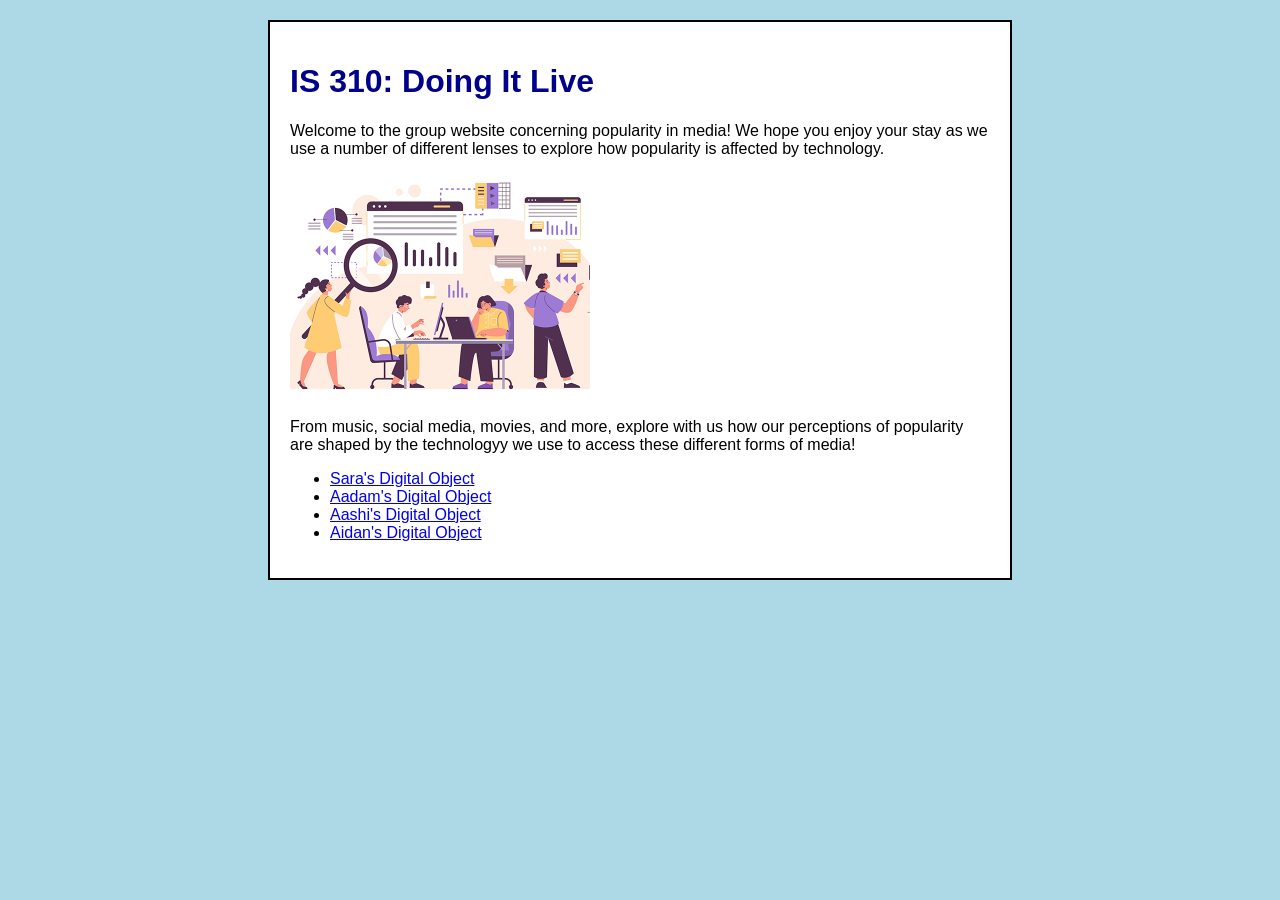
<file: index.html>
<!DOCTYPE html>
<html>

<head>
    <title>Doing It Live Assignment</title>

    <style>
        .profile-image {
            width: 800px;
            height: auto;
        }
    </style>

    <link rel="stylesheet" href="style.css">

</head>

<body>

    <div class="my-box">
        <h1>IS 310: Doing It Live</h1>
        <p>Welcome to the group website concerning popularity in media! We hope you enjoy your stay as we use a number of different lenses to explore how popularity is affected by technology.</p>
        <img src="images/data.jpg" alt="Culture as Data">
        <p>From music, social media, movies, and more, explore with us how our perceptions of popularity are shaped by the technologyy we use to access these different forms of media!</p>
        <ul>
            <li><a href="sara-index.html">Sara's Digital Object</a></li>
            <li><a href="aadam_index.html">Aadam's Digital Object</a></li>
            <li><a href="aashi_index.html">Aashi's Digital Object</a></li>
            <li><a href="aidan_index.html">Aidan's Digital Object</a></li>
        </ul>
    </div>

</body>

</html>
</file>
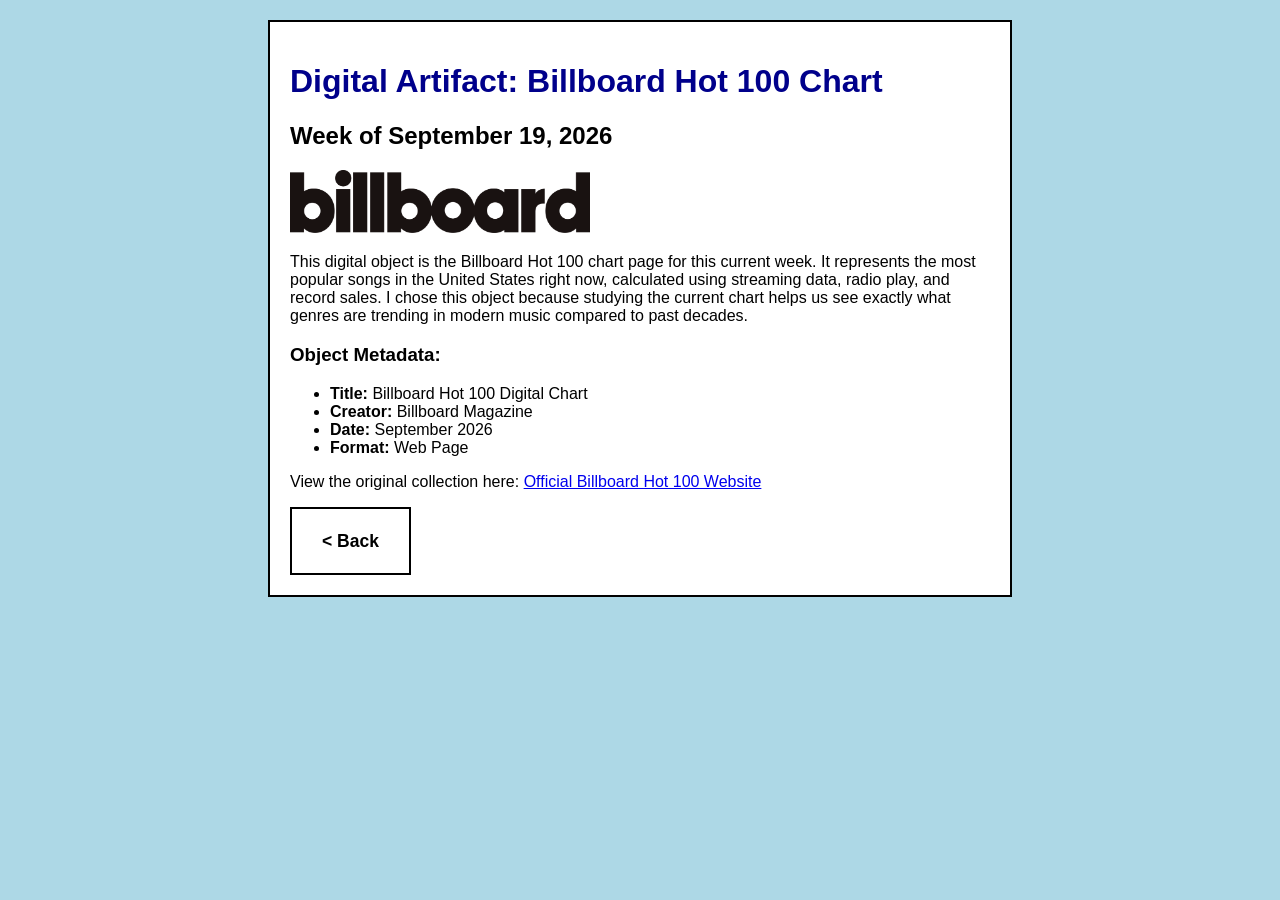
<file: aadam_index.html>
<!DOCTYPE html>
<html>
  <head>
    <title>My Digital Object Project</title>
    
    <link rel="stylesheet" href="style.css">
  </head>
  
  <body>

    <div class="my-box">
      

      <h1>Digital Artifact: Billboard Hot 100 Chart</h1>
      <h2>Week of September 19, 2026</h2>
      

      <img src="images/Billboard_logo.svg.webp" alt="Billboard Logo">
      

      <p>This digital object is the Billboard Hot 100 chart page for this current week. It represents the most popular songs in the United States right now, calculated using streaming data, radio play, and record sales. I chose this object because studying the current chart helps us see exactly what genres are trending in modern music compared to past decades.</p>
      

      <h3>Object Metadata:</h3>
      <ul>
        <li><strong>Title:</strong> Billboard Hot 100 Digital Chart</li>
        <li><strong>Creator:</strong> Billboard Magazine</li>
        <li><strong>Date:</strong> September 2026</li>
        <li><strong>Format:</strong> Web Page</li>
      </ul>
      

      <p>View the original collection here: 
        <a href="https://www.billboard.com/charts/hot-100/">Official Billboard Hot 100 Website</a>
      </p>

      <!-- Back button -->
      <a class="back-button" href="index.html"> &lt; Back </a>
      
    </div>
  </body>
</html>
</file>
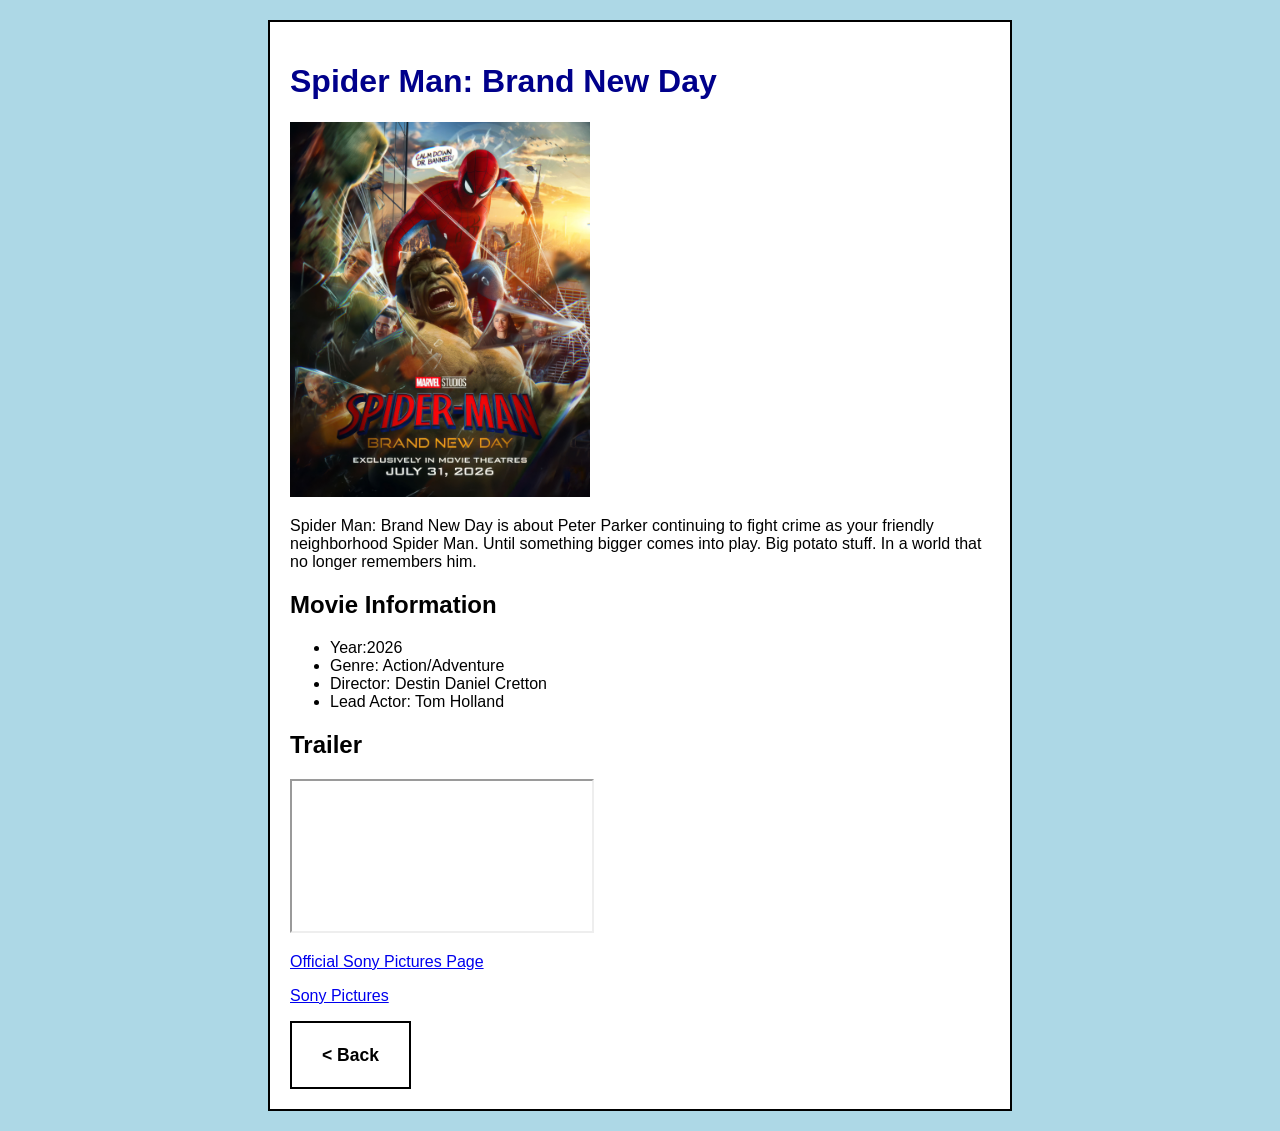
<file: aashi_index.html>
<!DOCTYPE html>
<html>

<head>
	<title>Spider Man: Brand New Day</title>

	<!-- <style>
		body {
			background-color: black;
			color: white;
			font-family: Georgia, serif;
			max-width: 800px;
			margin: 40px auto;
			text-align: center;
		}

		h1 {
			color: red;
			font-family: Impact, sans-serif;
			letter-spacing: 2px;
		}
		h2 {
			color: dodgerblue;
			font-family: Arial, sans-serif;
		}
		img {
			width: 400px;
			max-width: 100%;
		}
		ul {
			display: inline-block;
			text-align: left;
		}
		a {
			color: dodgerblue;
		}
		iframe {
			max-width: 100%;
		}
	</style> -->
	<link rel="stylesheet" href="style.css">
</head>

<body>
	<div class="my-box">
		<div>
			<h1>Spider Man: Brand New Day</h1>

			<img src="images/spiderman.jpg" alt="Spider Man: Brand New Day">

			<p>
				Spider Man: Brand New Day is about Peter Parker continuing to fight crime as your friendly neighborhood
				Spider Man. Until something bigger comes into play. Big potato stuff. In a world that no longer
				remembers
				him.
			</p>

			<h2>Movie Information</h2>

			<ul>
				<li>Year:2026</li>
				<li>Genre: Action/Adventure</li>
				<li>Director: Destin Daniel Cretton</li>
				<li>Lead Actor: Tom Holland</li>
			</ul>

			<h2>Trailer</h2>

			<iframe width=“560” height=“315” src="https://www.youtube.com/embed/62bIsvRcPv0" title=“Spider Man: Brand
				New Day Trailer” allowfullscreen>
			</iframe>

			<p>
				<a href="https://www.sonypictures.com/movies/spidermanbrandnewday" target=“_blank”>
					Official Sony Pictures Page
				</a>
			</p>

			<p>
				<a href="https://www.sonypictures.com/" target=“_blank”>
					Sony Pictures
				</a>
			</p>
		</div>
		<a class="back-button" href="index.html"> &lt; Back </a>
	</div>

</body>

</html>
</file>
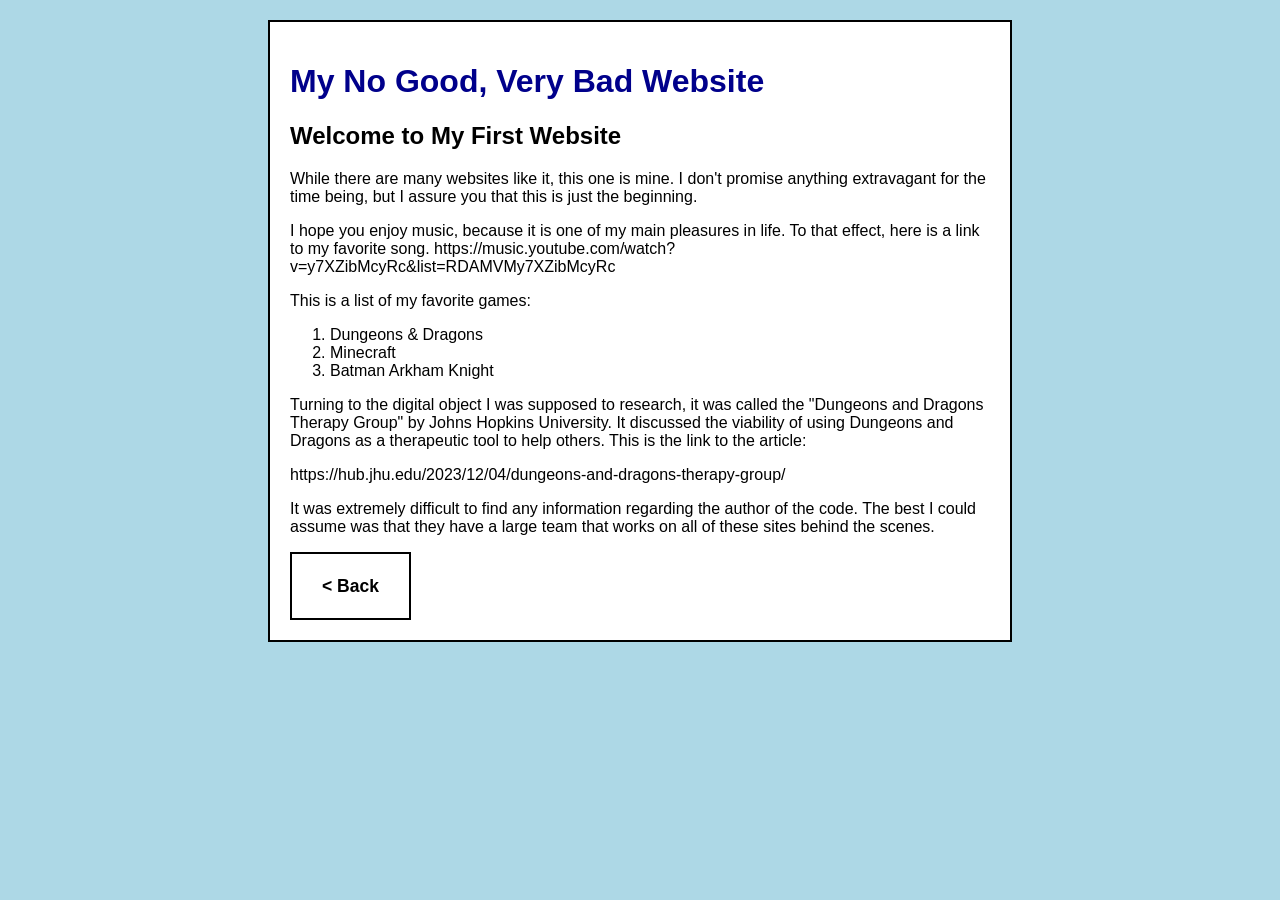
<file: aidan_index.html>
<!DOCTYPE html>
<html lang="en">

<head>
    <meta charset="UTF-8">
    <meta name="viewport" content="width=device-width, initial-scale=1.0">
    <title>My No Good, Very Bad Website</title>
    <link rel="stylesheet" href="style.css">
</head>

<body>
    <div class="my-box">
        <div class="header">
            <h1>My No Good, Very Bad Website</h1>
            <h2>Welcome to My First Website</h2>
        </div>
        <p>While there are many websites like it, this one is mine. I don't promise anything extravagant for the time
            being,
            but I assure you that this is just the beginning.</p>
        <p>I hope you enjoy music, because it is one of my main pleasures in life. To that effect, here is a link to my
            favorite song.
            <a>https://music.youtube.com/watch?v=y7XZibMcyRc&list=RDAMVMy7XZibMcyRc</a>
        </p>This is a list of my favorite games:
        <ol>
            <li>Dungeons & Dragons</li>
            <li>Minecraft</li>
            <li>Batman Arkham Knight</li>
        </ol>
        <p>Turning to the digital object I was supposed to research, it was called the "Dungeons and Dragons Therapy
            Group"
            by Johns Hopkins University. It discussed the viability of using Dungeons and Dragons as a therapeutic tool
            to
            help others. This is the link to the article:
        </p>
        <a>https://hub.jhu.edu/2023/12/04/dungeons-and-dragons-therapy-group/</a>
        <p>It was extremely difficult to find any information regarding the author of the code. The best I could assume
            was
            that they have a large team that works on all of these sites behind the scenes.</p>
        <a class="back-button" href="index.html"> &lt; Back </a>
    </div>
</body>

</html>
</file>
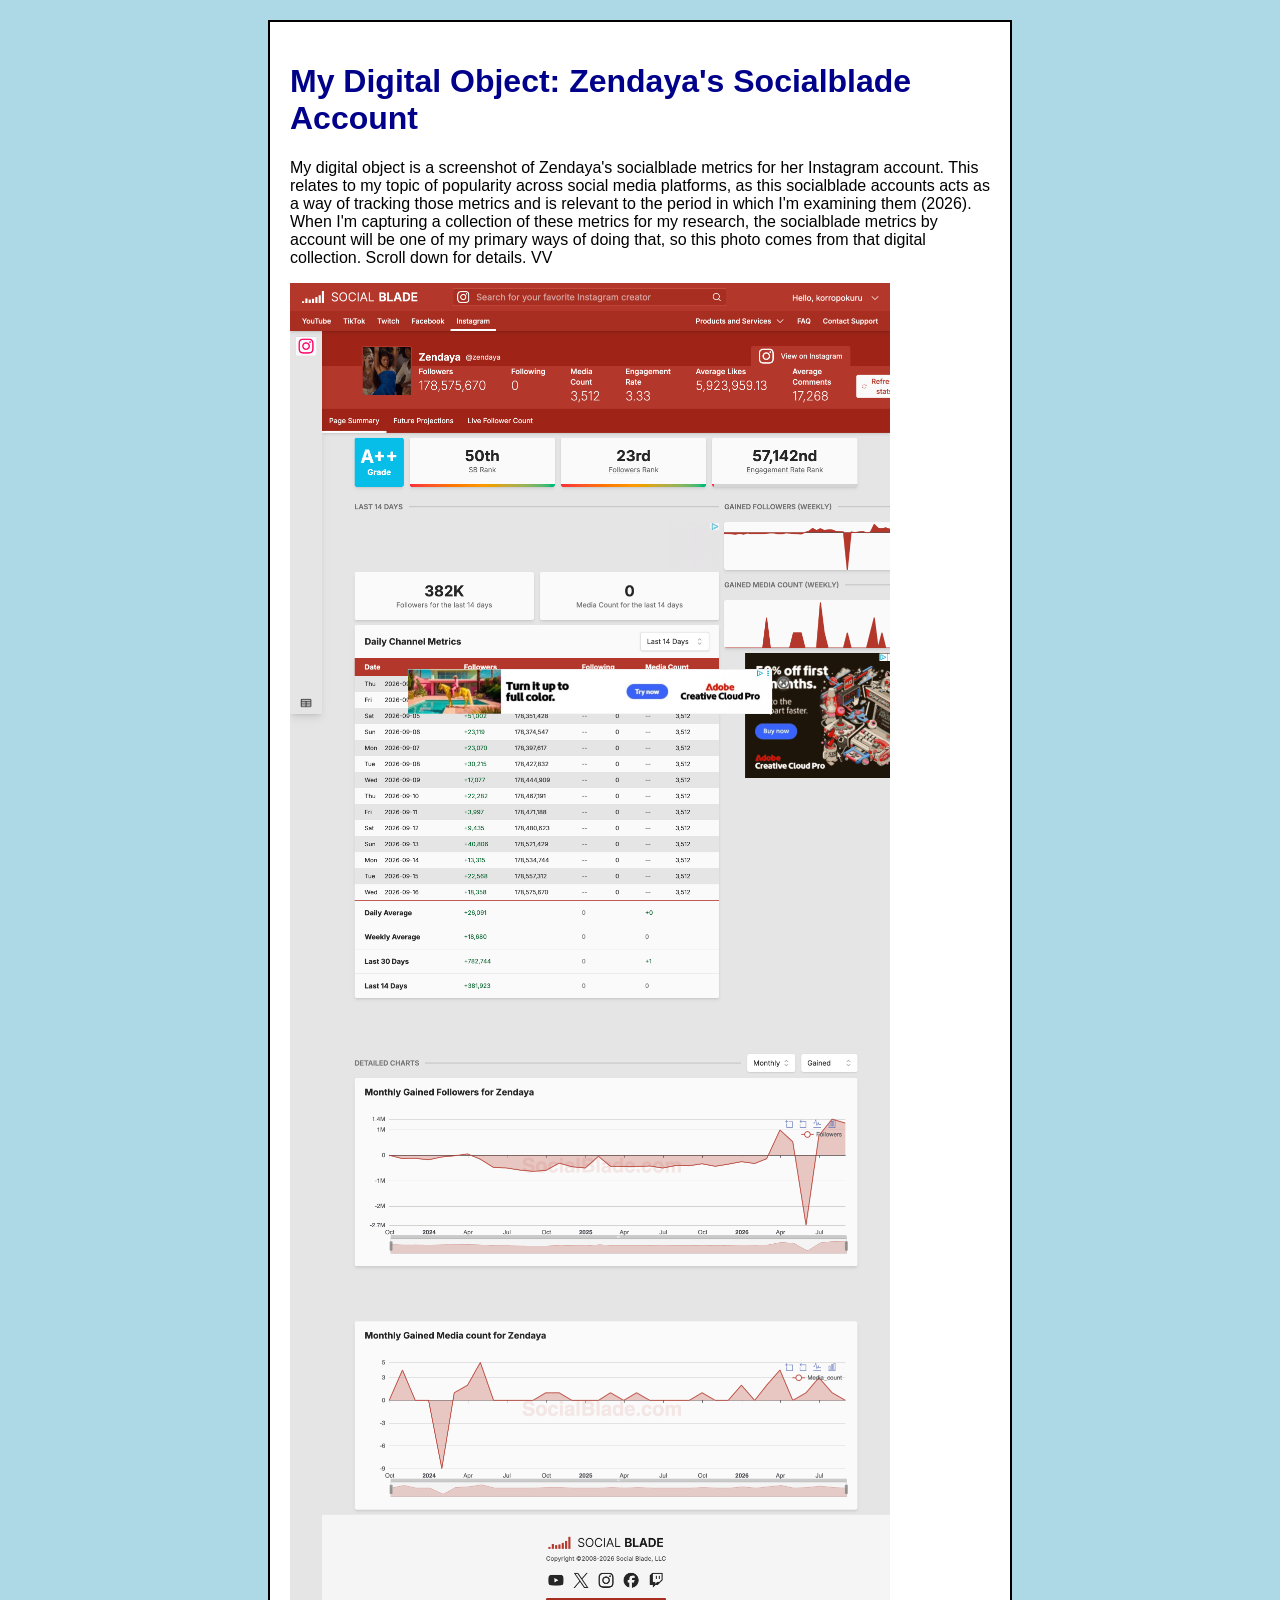
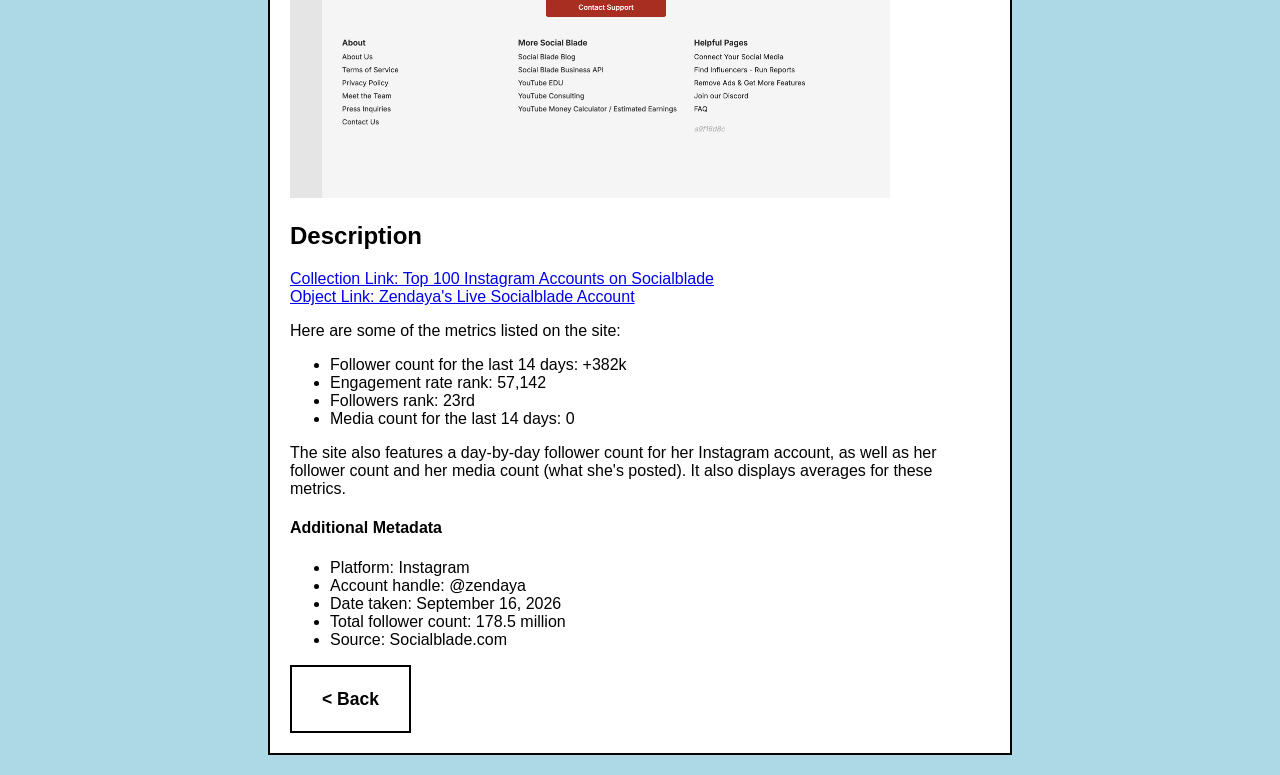
<file: sara-index.html>
<!DOCTYPE html>
<html>

<head>
  <title>My Digital Object - Sara Johnson</title>

  <style>
    .profile-image {
      width: 600px;
      height: auto;
    }
  </style>

  <link rel="stylesheet" href="style.css">

</head>

<body>

  <div class="my-box">
    <h1>My Digital Object: Zendaya's Socialblade Account</h1>
    <p>My digital object is a screenshot of Zendaya's socialblade metrics for her Instagram account. This relates to my
      topic of popularity across social media platforms, as this socialblade accounts acts as a way of tracking those
      metrics and is relevant to the period in which I'm examining them (2026). When I'm capturing a collection of these
      metrics for my research, the socialblade metrics by account will be one of my primary ways of doing that, so this
      photo comes from that digital collection. Scroll down for details. VV</p>


    <img src="images/zendayaccount.png" alt="A descriptive description of the image" class="profile-image">

    <div class="photodescription">
      <h2>Description</h2>
      <p>
        <a href="https://socialblade.com/instagram/lists/top/100/followers">Collection Link: Top 100 Instagram Accounts
          on
          Socialblade</a>
        <br>
        <a href="https://socialblade.com/instagram/user/zendaya">Object Link: Zendaya's Live Socialblade Account</a>
      </p>
      <p>Here are some of the metrics listed on the site:</p>
      <ul>
        <li>Follower count for the last 14 days: +382k</li>
        <li>Engagement rate rank: 57,142</li>
        <li>Followers rank: 23rd</li>
        <li>Media count for the last 14 days: 0</li>
      </ul>

      <p> The site also features a day-by-day follower count for her Instagram account, as well as her follower count
        and
        her media count (what she's posted). It also displays averages for these metrics.</p>

      <h4>Additional Metadata</h4>
      <ul>
        <li>Platform: Instagram</li>
        <li>Account handle: @zendaya</li>
        <li>Date taken: September 16, 2026</li>
        <li>Total follower count: 178.5 million</li>
        <li>Source: Socialblade.com</li>
      </ul>
      <a class="back-button" href="index.html"> &lt; Back </a>

    </div>
  </div>

</body>

</html>
</file>
<file: style.css>
body {
    background-color: lightblue;
    font-family: Arial, sans-serif;
}

.my-box {
    background-color: white;
    width: 700px;
    margin: 20px auto;
    padding: 20px;
    border: 2px solid black;
}

h1 {
    color: darkblue;
}

img {
    width: 300px;
}

.back-button {
    display: inline-block;
    text-decoration: none;
    outline: 0;
    text-align: center;
    cursor: pointer;
    padding: 17px 30px;
    border: 2px solid #000;
    color: #000;
    background: transparent;
    font-size: 17.5px;
    font-weight: 800;
    line-height: 30px;
    transition: background-color 0.1s ease-in-out, color 0.1s ease-in-out;
}

.back-button:hover {
    background-color: darkblue;
    color: #fff;
}
</file>
